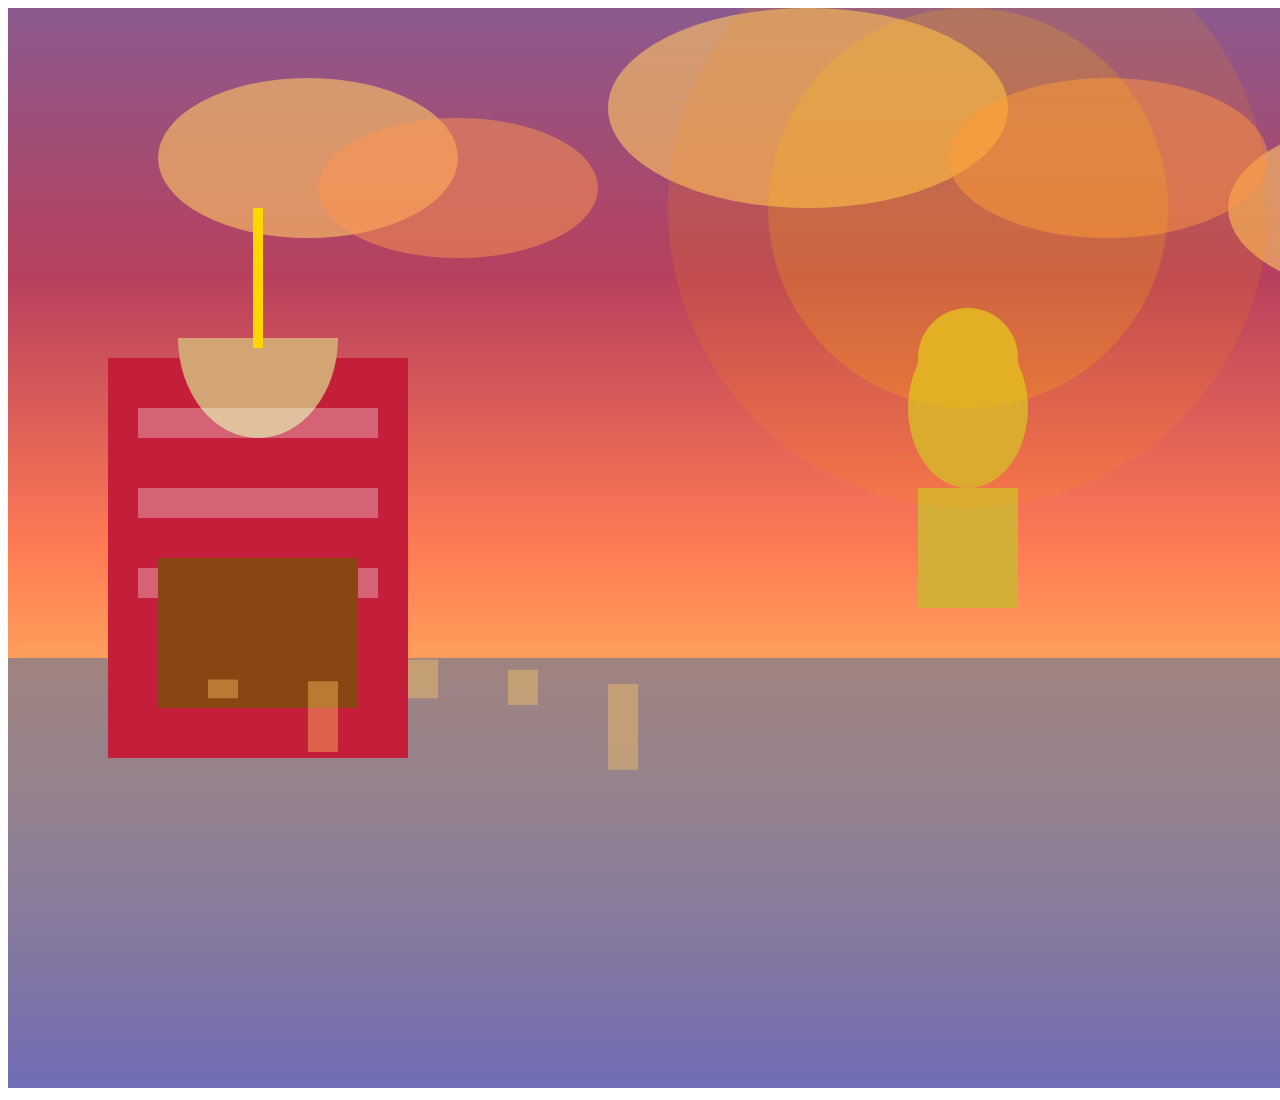
<file: generate-image.html>
<!DOCTYPE html>
<html lang="en">
<head>
    <meta charset="UTF-8">
    <title>Generate Patna Temple Image</title>
</head>
<body>
    <canvas id="canvas"></canvas>
    <script>
        const canvas = document.getElementById('canvas');
        const ctx = canvas.getContext('2d');
        
        canvas.width = 1920;
        canvas.height = 1080;
        
        // Create sunset gradient background
        const gradient = ctx.createLinearGradient(0, 0, 0, canvas.height);
        gradient.addColorStop(0, '#8B5A8E');      // Purple
        gradient.addColorStop(0.25, '#B8405D');   // Pink-Purple
        gradient.addColorStop(0.5, '#FF7B54');    // Orange
        gradient.addColorStop(0.75, '#FFD166');   // Yellow-Orange
        gradient.addColorStop(1, '#FFA500');      // Golden Orange
        
        ctx.fillStyle = gradient;
        ctx.fillRect(0, 0, canvas.width, canvas.height);
        
        // Add clouds
        ctx.fillStyle = 'rgba(255, 200, 100, 0.6)';
        ctx.beginPath();
        ctx.ellipse(300, 150, 150, 80, 0, 0, Math.PI * 2);
        ctx.fill();
        
        ctx.beginPath();
        ctx.ellipse(800, 100, 200, 100, 0, 0, Math.PI * 2);
        ctx.fill();
        
        ctx.beginPath();
        ctx.ellipse(1400, 200, 180, 90, 0, 0, Math.PI * 2);
        ctx.fill();
        
        ctx.fillStyle = 'rgba(255, 150, 80, 0.5)';
        ctx.beginPath();
        ctx.ellipse(450, 180, 140, 70, 0, 0, Math.PI * 2);
        ctx.fill();
        
        ctx.beginPath();
        ctx.ellipse(1100, 150, 160, 80, 0, 0, Math.PI * 2);
        ctx.fill();
        
        // Draw water/river
        ctx.fillStyle = 'rgba(100, 150, 200, 0.8)';
        ctx.fillRect(0, 650, canvas.width, canvas.height - 650);
        
        // Add water reflection gradient
        const waterGradient = ctx.createLinearGradient(0, 650, 0, canvas.height);
        waterGradient.addColorStop(0, 'rgba(200, 100, 50, 0.4)');
        waterGradient.addColorStop(1, 'rgba(100, 80, 200, 0.6)');
        ctx.fillStyle = waterGradient;
        ctx.fillRect(0, 650, canvas.width, canvas.height - 650);
        
        // Draw temples - Left temple (Red Hanuman Mandir)
        // Main temple structure
        ctx.fillStyle = '#C41E3A';
        ctx.fillRect(100, 350, 300, 400);
        
        // Dome
        ctx.fillStyle = '#D4A574';
        ctx.beginPath();
        ctx.ellipse(250, 330, 80, 100, 0, 0, Math.PI);
        ctx.fill();
        
        // Spire on dome
        ctx.fillStyle = '#FFD700';
        ctx.fillRect(245, 200, 10, 140);
        
        // Temple details
        ctx.fillStyle = 'rgba(255, 255, 255, 0.3)';
        ctx.fillRect(130, 400, 240, 30);
        ctx.fillRect(130, 480, 240, 30);
        ctx.fillRect(130, 560, 240, 30);
        
        // Statue base
        ctx.fillStyle = '#8B4513';
        ctx.fillRect(150, 550, 200, 150);
        
        // Draw Center statue (Buddha)
        ctx.fillStyle = '#D4AF37';
        ctx.beginPath();
        ctx.ellipse(960, 400, 60, 80, 0, 0, Math.PI * 2);
        ctx.fill();
        
        // Buddha body
        ctx.fillRect(910, 480, 100, 120);
        
        // Buddha head
        ctx.beginPath();
        ctx.arc(960, 350, 50, 0, Math.PI * 2);
        ctx.fill();
        
        // Right temple (White ISKCON temple)
        ctx.fillStyle = '#F5F5F5';
        ctx.fillRect(1450, 300, 350, 450);
        
        // Multiple domes
        ctx.fillStyle = '#E8E8E8';
        ctx.beginPath();
        ctx.ellipse(1520, 270, 60, 80, 0, 0, Math.PI);
        ctx.fill();
        
        ctx.beginPath();
        ctx.ellipse(1625, 250, 70, 90, 0, 0, Math.PI);
        ctx.fill();
        
        ctx.beginPath();
        ctx.ellipse(1730, 270, 60, 80, 0, 0, Math.PI);
        ctx.fill();
        
        // Spires
        ctx.fillStyle = '#FFD700';
        ctx.fillRect(1515, 150, 10, 130);
        ctx.fillRect(1620, 130, 10, 150);
        ctx.fillRect(1725, 150, 10, 130);
        
        // Temple details
        ctx.fillStyle = 'rgba(200, 200, 200, 0.5)';
        ctx.fillRect(1480, 380, 290, 25);
        ctx.fillRect(1480, 450, 290, 25);
        ctx.fillRect(1480, 520, 290, 25);
        
        // Add lights reflection on water
        ctx.fillStyle = 'rgba(255, 200, 100, 0.4)';
        for (let i = 0; i < 5; i++) {
            ctx.fillRect(200 + i * 100, 650 + Math.random() * 30, 30, Math.random() * 100);
        }
        
        ctx.fillStyle = 'rgba(200, 150, 80, 0.3)';
        for (let i = 0; i < 5; i++) {
            ctx.fillRect(1500 + i * 80, 650 + Math.random() * 40, 25, Math.random() * 120);
        }
        
        // Add glow effect around sun
        ctx.fillStyle = 'rgba(255, 200, 0, 0.2)';
        ctx.beginPath();
        ctx.arc(960, 200, 200, 0, Math.PI * 2);
        ctx.fill();
        
        ctx.fillStyle = 'rgba(255, 150, 0, 0.15)';
        ctx.beginPath();
        ctx.arc(960, 200, 300, 0, Math.PI * 2);
        ctx.fill();
        
        // Download the image
        const link = document.createElement('a');
        link.href = canvas.toDataURL('image/jpeg', 0.95);
        link.download = 'patna-hero.jpg';
        link.click();
    </script>
</body>
</html>
</file>
